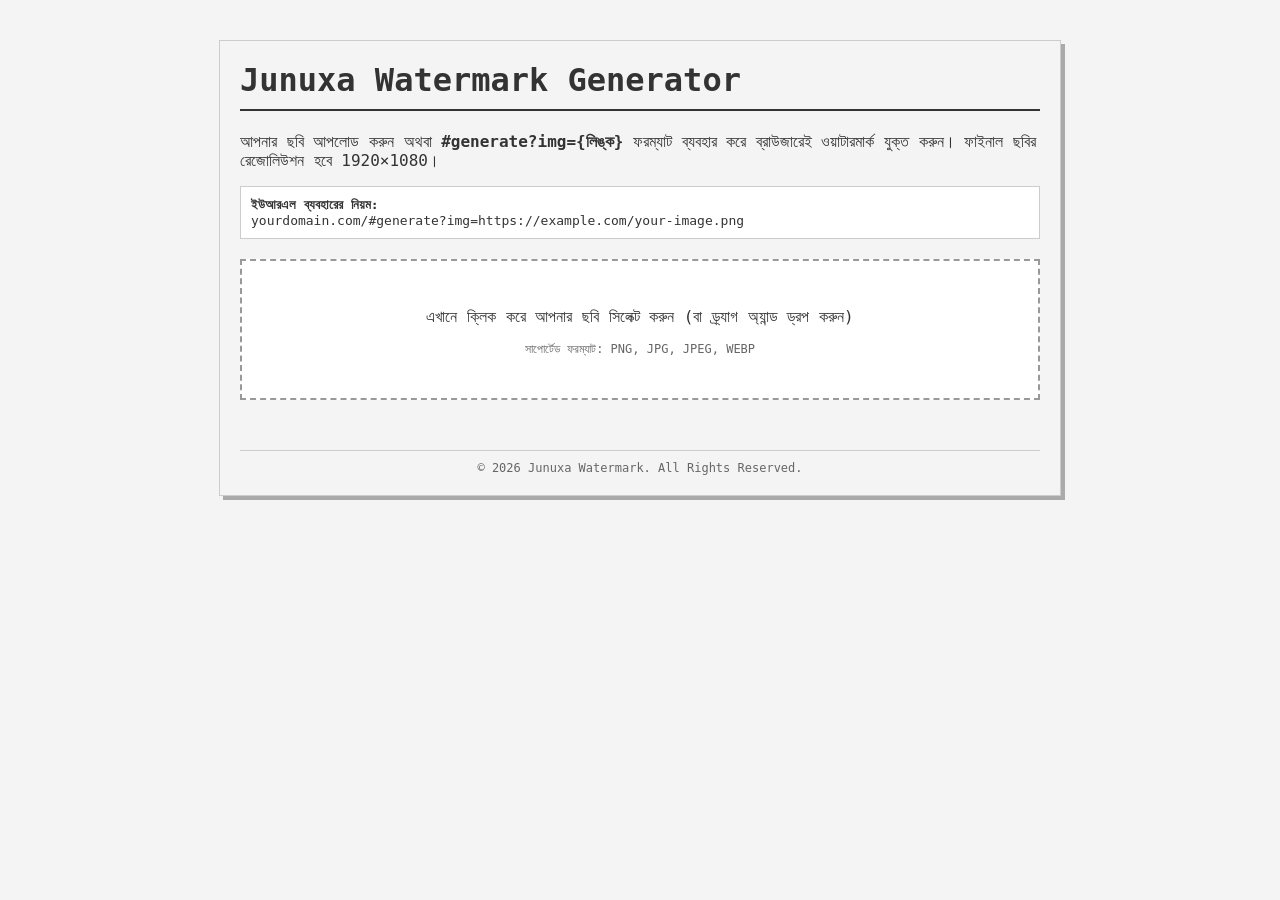
<file: watermark/index.html>
<!DOCTYPE html>
<html lang="bn">
<head>
    <meta charset="UTF-8">
    <meta name="viewport" content="width=device-width, initial-scale=1.0">
    <title>Junuxa Watermark</title>
    <!-- Favicon -->
    <link rel="icon" type="image/png" href="https://khetrofol.github.io/assets/favicon.png">
    
    <style>
        /* অত্যন্ত সাধারণ ও ক্লাসিক ডিজাইন (Retro/Default text-based style) */
        body {
            font-family: monospace, sans-serif;
            background-color: #f4f4f4;
            color: #333;
            max-width: 800px;
            margin: 40px auto;
            padding: 20px;
            border: 1px solid #ccc;
            box-shadow: 4px 4px 0px #aaa;
        }

        h1 {
            border-bottom: 2px solid #333;
            padding-bottom: 10px;
            margin-top: 0;
        }

        .container {
            margin-top: 20px;
        }

        .upload-section {
            border: 2px dashed #999;
            padding: 30px 20px;
            text-align: center;
            background: #fff;
            margin-bottom: 20px;
            cursor: pointer;
        }

        .upload-section:hover {
            background: #f0f0f0;
        }

        input[type="file"] {
            display: none;
        }

        .btn {
            background-color: #222;
            color: #fff;
            border: none;
            padding: 10px 20px;
            font-family: inherit;
            cursor: pointer;
            font-size: 16px;
            margin-top: 10px;
            text-decoration: none;
            display: inline-block;
        }

        .btn:hover {
            background-color: #555;
        }

        .btn:disabled {
            background-color: #ccc;
            cursor: not-allowed;
        }

        /* স্ট্যাটাস ও মেসেজ বক্স */
        #statusMessage {
            margin: 15px 0;
            padding: 10px;
            background-color: #eee;
            border-left: 4px solid #666;
            display: none;
        }

        /* ছবির প্রিভিউ */
        #previewContainer {
            margin-top: 25px;
            text-align: center;
            display: none;
        }

        #previewImage {
            max-width: 100%;
            height: auto;
            border: 1px solid #333;
            box-shadow: 2px 2px 5px rgba(0,0,0,0.2);
        }

        /* ব্যাকগ্রাউন্ডে কাজ করার জন্য ক্যানভাস হাইড রাখা হয়েছে */
        #canvas {
            display: none;
        }

        footer {
            margin-top: 50px;
            font-size: 12px;
            color: #666;
            border-top: 1px solid #ccc;
            padding-top: 10px;
            text-align: center;
        }
    </style>
</head>
<body>

    <h1>Junuxa Watermark Generator</h1>
    <p>আপনার ছবি আপলোড করুন অথবা <strong>#generate?img={লিঙ্ক}</strong> ফরম্যাট ব্যবহার করে ব্রাউজারেই ওয়াটারমার্ক যুক্ত করুন। ফাইনাল ছবির রেজোলিউশন হবে 1920×1080।</p>
    
    <!-- ডেমো ব্যবহারের নিয়ম -->
    <div style="background: #fff; padding: 10px; border: 1px solid #ccc; margin-bottom: 15px; font-size: 13px;">
        <strong>ইউআরএল ব্যবহারের নিয়ম:</strong> <br>
        <code>yourdomain.com/#generate?img=https://example.com/your-image.png</code>
    </div>

    <div class="container">
        <!-- স্ট্যাটাস মেসেজ দেখানোর জায়গা -->
        <div id="statusMessage">প্রসেস করা হচ্ছে... অনুগ্রহ করে অপেক্ষা করুন।</div>

        <!-- ফাইল আপলোড সেকশন -->
        <div class="upload-section" onclick="document.getElementById('fileInput').click()">
            <p>এখানে ক্লিক করে আপনার ছবি সিলেক্ট করুন (বা ড্র্যাগ অ্যান্ড ড্রপ করুন)</p>
            <p style="font-size: 12px; color: #666;">সাপোর্টেড ফরম্যাট: PNG, JPG, JPEG, WEBP</p>
            <input type="file" id="fileInput" accept="image/*">
        </div>

        <!-- প্রিভিউ এবং ডাউনলোড সেকশন -->
        <div id="previewContainer">
            <h3>ফাইনাল প্রিভিউ (1920x1080)</h3>
            <img id="previewImage" alt="Watermarked Image Preview"><br>
            <a id="downloadBtn" class="btn" download="junuxa-watermarked.png">ফাইনাল ছবি ডাউনলোড করুন</a>
        </div>
    </div>

    <!-- ব্যাকগ্রাউন্ড ইমেজ প্রসেসিং ক্যানভাস -->
    <canvas id="canvas" width="1920" height="1080"></canvas>

    <footer>
        &copy; 2026 Junuxa Watermark. All Rights Reserved.
    </footer>

    <script>
        // কনফিগারেশন এবং নোডসমূহ
        const fileInput = document.getElementById('fileInput');
        const statusMessage = document.getElementById('statusMessage');
        const previewContainer = document.getElementById('previewContainer');
        const previewImage = document.getElementById('previewImage');
        const downloadBtn = document.getElementById('downloadBtn');
        const canvas = document.getElementById('canvas');
        const ctx = canvas.getContext('2d');

        // ওয়াটারমার্ক ইমেজের সোর্স পাথ
        const watermarkSrc = 'https://raw.githubusercontent.com/Khetrofol/khetrofol.github.io/refs/heads/main/watermark/assets/watermark.png';

        // স্ট্যাটাস দেখানোর ফাংশন
        function showStatus(message, isError = false) {
            statusMessage.style.display = 'block';
            statusMessage.style.color = isError ? 'red' : 'green';
            statusMessage.textContent = message;
        }

        function hideStatus() {
            statusMessage.style.display = 'none';
        }

        // ছবির উপর ওয়াটারমার্ক আঁকার মূল ফাংশন
        function applyWatermark(userImageSrc) {
            showStatus("ছবি প্রসেস করা হচ্ছে...");

            const userImg = new Image();
            const watermarkImg = new Image();

            // CORS পলিসি এড়ানোর চেষ্টা
            userImg.crossOrigin = "anonymous";
            watermarkImg.crossOrigin = "anonymous";

            let userImgLoaded = false;
            let watermarkImgLoaded = false;

            function draw() {
                if (userImgLoaded && watermarkImgLoaded) {
                    try {
                        // ১. ক্যানভাস ক্লিয়ার করা
                        ctx.clearRect(0, 0, 1920, 1080);

                        // ২. ইউজারের ছবি আঁকা (1920x1080 এ রিসাইজ করে)
                        ctx.drawImage(userImg, 0, 0, 1920, 1080);

                        // ৩. ওয়াটারমার্ক উপরে বসানো (1920x1080)
                        ctx.drawImage(watermarkImg, 0, 0, 1920, 1080);

                        // ৪. ইমেজ ডেটা URL জেনারেট করা
                        const finalDataURL = canvas.toDataURL('image/png');

                        // ৫. প্রিভিউ ও ডাউনলোড বাটনে সেট করা
                        previewImage.src = finalDataURL;
                        downloadBtn.href = finalDataURL;

                        previewContainer.style.display = 'block';
                        showStatus("ওয়াটারমার্ক সফলভাবে যুক্ত করা হয়েছে! নিচে থেকে ডাউনলোড করুন।");
                    } catch (error) {
                        console.error(error);
                        showStatus("ছবি প্রসেস করতে সমস্যা হয়েছে। বাহ্যিক লিঙ্কের ছবির ক্ষেত্রে CORS ইস্যু থাকতে পারে। অন্য কোনো লিংক ব্যবহার করে ট্রাই করুন।", true);
                    }
                }
            }

            userImg.onload = () => {
                userImgLoaded = true;
                draw();
            };

            userImg.onerror = () => {
                showStatus("ছবিটি লোড করা সম্ভব হয়নি। লিংকটি সঠিক কিনা বা ছবির হোস্টিং সার্ভার এলাউ করছে কিনা তা চেক করুন।", true);
            };

            watermarkImg.onload = () => {
                watermarkImgLoaded = true;
                draw();
            };

            watermarkImg.onerror = () => {
                showStatus("ওয়াটারমার্ক ইমেজটি লোড হতে ব্যর্থ হয়েছে!", true);
            };

            // সোর্স অ্যাসাইন
            userImg.src = userImageSrc;
            watermarkImg.src = watermarkSrc;
        }

        // ১. ডিভাইস ফাইল আপলোড হ্যান্ডলার
        fileInput.addEventListener('change', function(e) {
            const file = e.target.files[0];
            if (file) {
                const reader = new FileReader();
                reader.onload = function(event) {
                    applyWatermark(event.target.result);
                };
                reader.readAsDataURL(file);
            }
        });

        // ২. URL Hash প্যারামিটার প্রসেসর (#generate?img=...)
        function processUrlHash() {
            const hash = window.location.hash;
            if (hash) {
                // হ্যাশ এর মধ্যে '?' আছে কিনা খোঁজা হচ্ছে (যেমন: #generate?img=...)
                const questionMarkIndex = hash.indexOf('?');
                if (questionMarkIndex !== -1) {
                    const queryString = hash.substring(questionMarkIndex + 1);
                    const urlParams = new URLSearchParams(queryString);
                    const imgUrl = urlParams.get('img');

                    if (imgUrl) {
                        // URL ডিকোড করে ইমেজ পাস করা হচ্ছে
                        const decodedImgUrl = decodeURIComponent(imgUrl);
                        showStatus("লিঙ্ক থেকে ছবি প্রসেস করা শুরু হয়েছে...");
                        applyWatermark(decodedImgUrl);
                    }
                }
            }
        }

        // পেজ লোড হবার সময় এবং পরবর্তীতে হ্যাশ পরিবর্তন হলে প্রসেস রান করবে
        window.addEventListener('DOMContentLoaded', processUrlHash);
        window.addEventListener('hashchange', processUrlHash);

        // ড্র্যাগ অ্যান্ড ড্রপ
        const uploadSection = document.querySelector('.upload-section');
        uploadSection.addEventListener('dragover', (e) => {
            e.preventDefault();
            uploadSection.style.background = "#e0e0e0";
        });

        uploadSection.addEventListener('dragleave', () => {
            uploadSection.style.background = "#fff";
        });

        uploadSection.addEventListener('drop', (e) => {
            e.preventDefault();
            uploadSection.style.background = "#fff";
            const file = e.dataTransfer.files[0];
            if (file && file.type.startsWith('image/')) {
                fileInput.files = e.dataTransfer.files;
                const reader = new FileReader();
                reader.onload = function(event) {
                    applyWatermark(event.target.result);
                };
                reader.readAsDataURL(file);
            }
        });
    </script>
</body>
                                                     </html>
</file>
